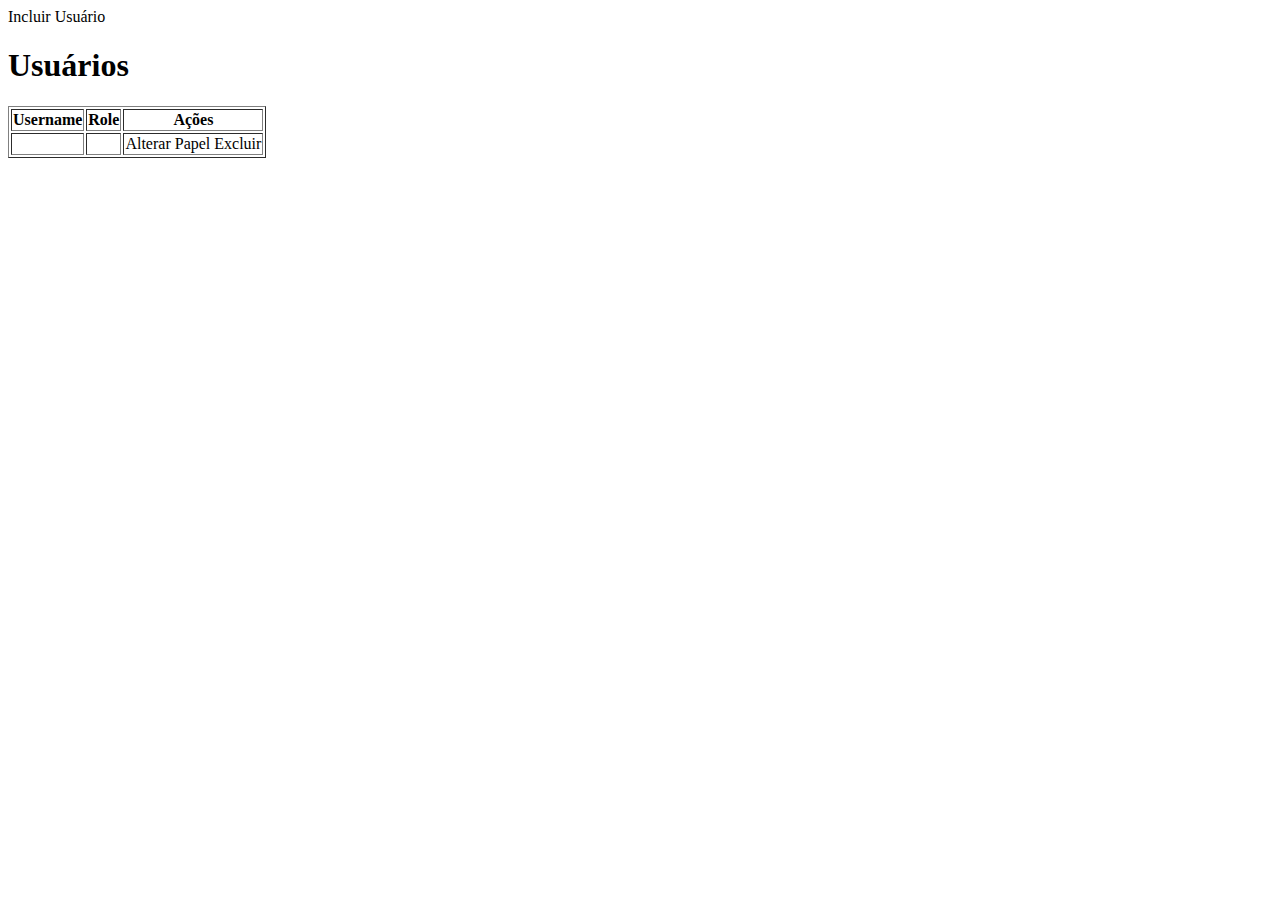
<file: sistemaweb_tarde-20221223T140001Z-001/sistemaweb_tarde/target/classes/templates/adm/usuarios/index.html>
<!DOCTYPE html>
<html xmlns:th="http://www.thymeleaf.org" xmlns:sec="http://www.thymeleaf.org/extras/spring-security">
<head>
<meta charset="UTF-8" />
<title>Sistema de Gestão de Pessoas</title>

<!--/*/ <th:block th:include="fragments/geral.html :: headerfiles">
        </th:block> /*/-->

</head>
<body>
	<div class="container my-2">
		<a th:href="@{/adm/usuarios/novo}" class="btn btn-primary btn-sm mb-3">Incluir Usuário</a>
		<h1>Usuários</h1>
		<table border="1" class="table table-striped table-responsive-md">
			<thead>
				<tr>
					<th>Username</th>
					<th>Role</th>
					<th>Ações</th>
				</tr>
			</thead>
			<tbody>
				<tr th:each="usuario : ${listaUsuarios}">
					<td th:text="${usuario.username}"></td>
					<td th:text="${usuario.role}"></td>
					<td>
					<a th:href="@{/adm/usuarios/alterar/role/{id}(id=${usuario.id})}" class="btn btn-primary">Alterar Papel</a>
					<a th:href="@{/adm/usuarios/excluir/{id}(id=${usuario.id})}" class="btn btn-danger">Excluir</a>			
					</td>
				</tr>
			</tbody>
		</table>
	</div>
</body>
</html>
</file>
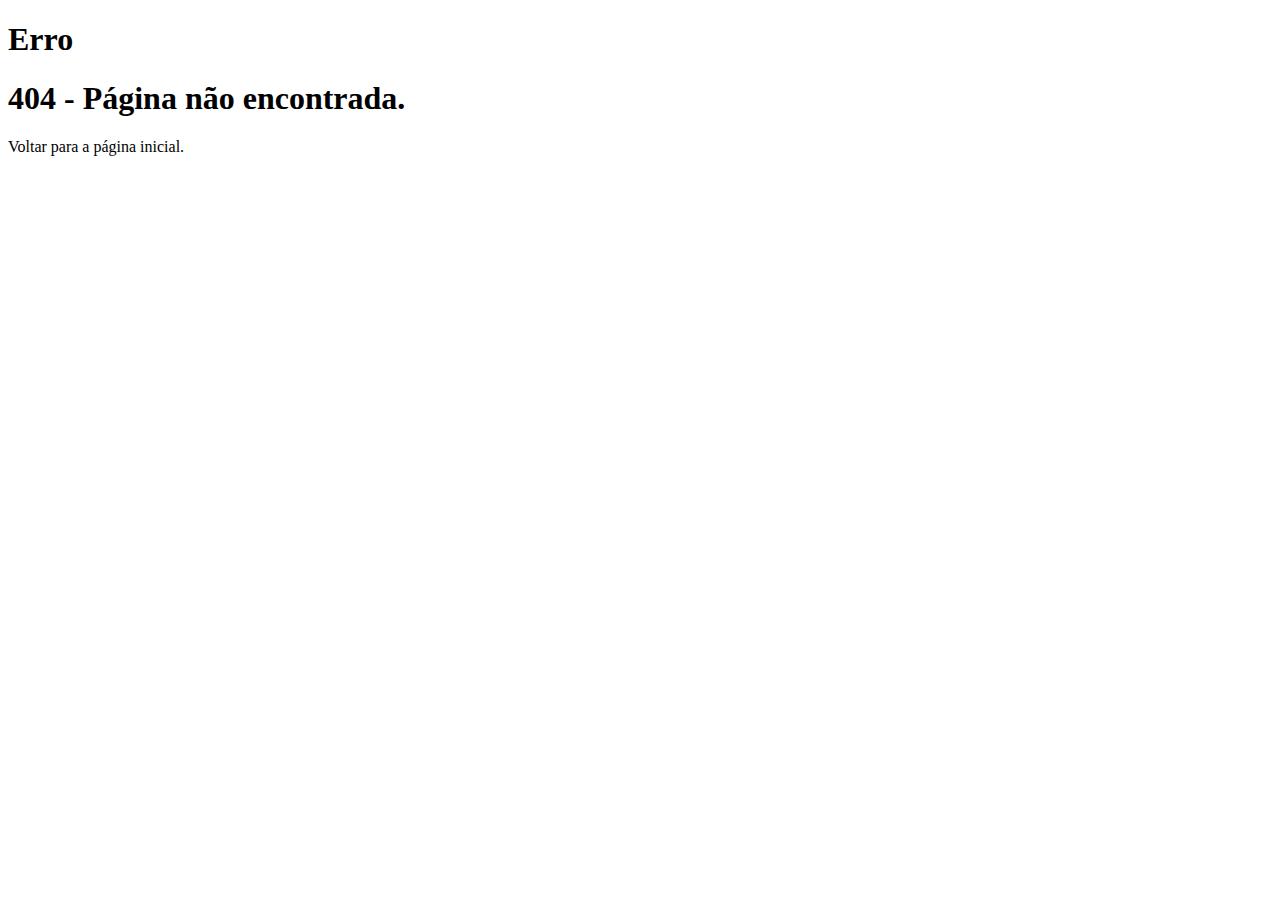
<file: sistemaweb_tarde-20221223T140001Z-001/sistemaweb_tarde/target/classes/templates/error2.html>
<!DOCTYPE HTML>
<html xmlns:th="http://www.thymeleaf.org">
<head>
	<meta charset="UTF-8" />
	<title>Mini ERp</title>
   <!--/*/ <th:block th:include="fragments/geral.html :: headerfiles">
        </th:block> /*/-->
</head>

<body>
<div class="container my-2">
    <h1 th:if="${errorMessage}" th:utext="${errorMessage}">Erro</h1>
    <h1 th:if="!${errorMessage}">404 - Página não encontrada.</h1>
    <a th:href="@{/home}">Voltar para a página inicial.</a>
</div>

</body>
</html>
</file>
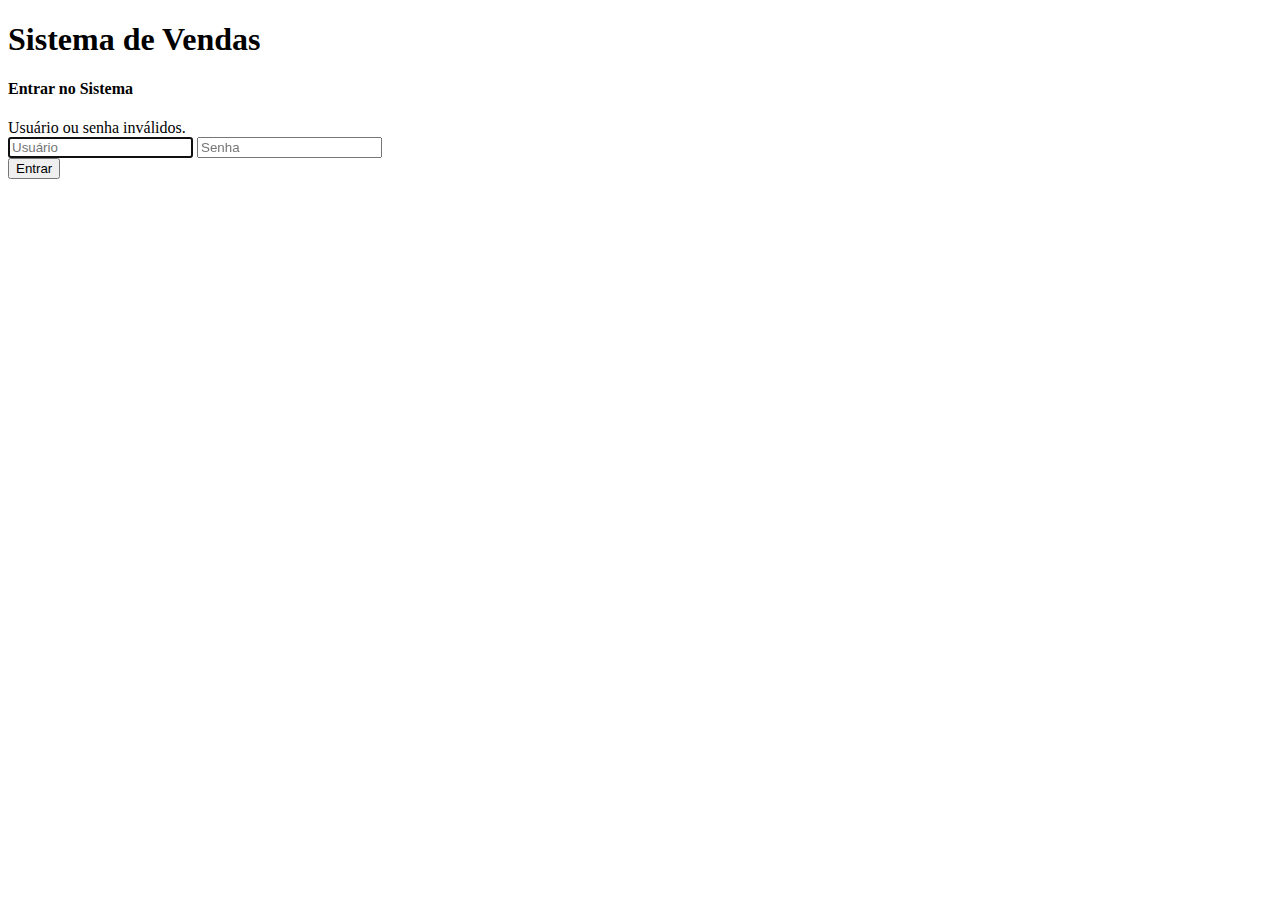
<file: sistemaweb_tarde-20221223T140001Z-001/sistemaweb_tarde/target/classes/templates/login.html>
<!DOCTYPE html>
<html lang="en" xmlns:th="http://www.thymeleaf.org">
<head>
<meta charset="utf-8">
<meta name="viewport" content="width=device-width, initial-scale=1, shrink-to-fit=no">
<title>Entrar no Sistema</title>
<link href="https://cdn.jsdelivr.net/npm/bootstrap@5.2.3/dist/css/bootstrap.min.css" rel="stylesheet" integrity="sha384-rbsA2VBKQhggwzxH7pPCaAqO46MgnOM80zW1RWuH61DGLwZJEdK2Kadq2F9CUG65" crossorigin="anonymous">
<link th:href="@{/login.css}" rel="stylesheet" />
</head>

<body class="text-center">
	<form class="form-signin" method="POST" th:action="@{/login}">
		<h1 class="h1 mb-3 font-weight-normal">Sistema de Vendas</h1>
		<h4 class="h4 mb-3 font-weight-normal">Entrar no Sistema</h4>
		<div th:if="${param.error}">
			<div class="alert alert-danger">Usuário ou senha inválidos.</div>
		</div>
		<input name="username" type="text" class="form-control"
			placeholder="Usuário" autofocus="autofocus" required="true" /> 
		<input
			name="password" type="password" class="form-control"
			placeholder="Senha" required="true" />
		<input type="hidden"
			name="${_csrf.parameterName}" value="${_csrf.token}" />
		<br>
		<button class="btn btn-lg btn-primary btn-block" type="submit">Entrar</button>
	</form>
</body>
</html>
</file>
